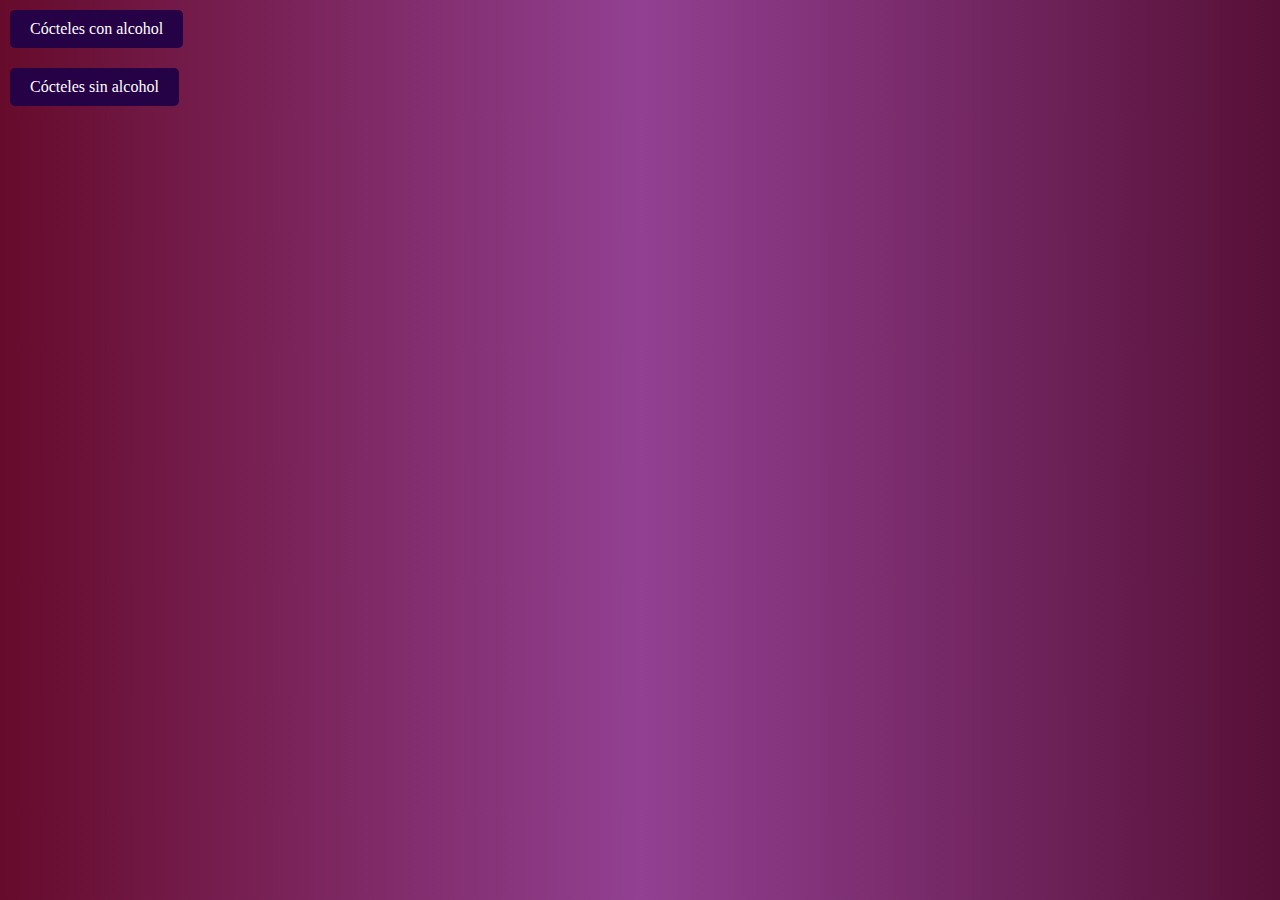
<file: index.html>
<!DOCTYPE html>
<html lang="en">
<head>
    <meta charset="UTF-8">
    <meta name="viewport" content="width=device-width, initial-scale=1.0">
    <link rel="stylesheet" href="assets/css/style.css">
    <title>Drinks</title>
</head>
<body>
    <a href="con_alcohol.html" class="button">Cócteles con alcohol</a>
    <br>
    <a href="sin_alcohol.html" class="button">Cócteles sin alcohol</a>
    
    <div id="drinkBox"></div>

    <script type="module" src="assets/js/script.js"></script>
</body>
</html>
</file>
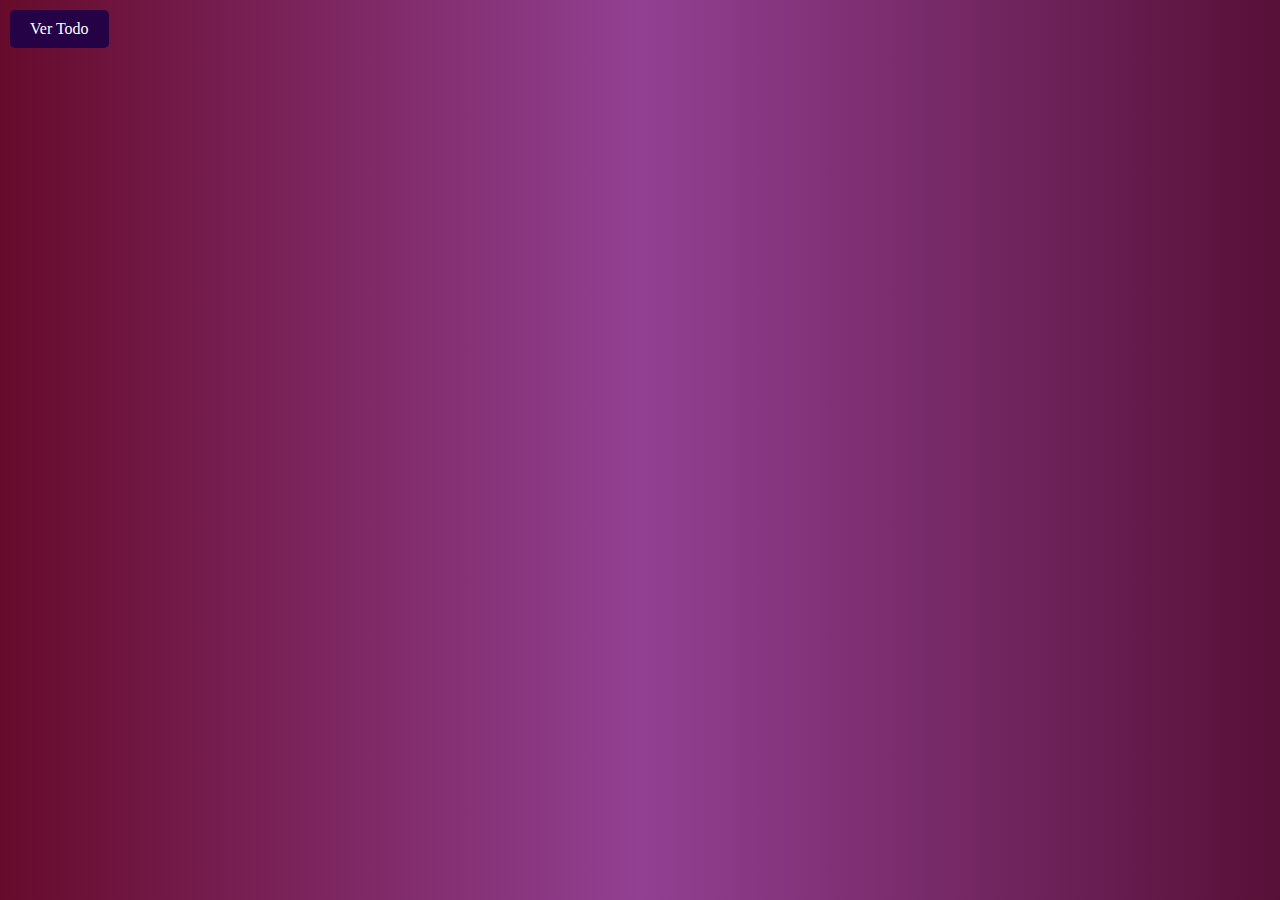
<file: con_alcohol.html>
<!DOCTYPE html>
<html lang="en">
<head>
    <meta charset="UTF-8">
    <meta name="viewport" content="width=device-width, initial-scale=1.0">
    <link rel="stylesheet" href="assets/css/style.css">
    <title>Drinks</title>
</head>
<body>
    <a href="index.html" class="button">Ver Todo</a>

    <div id="con_alcoholBox"></div>

    <script type="module" src="assets/js/con_alcohol.js"></script>
</body>
</html>
</file>
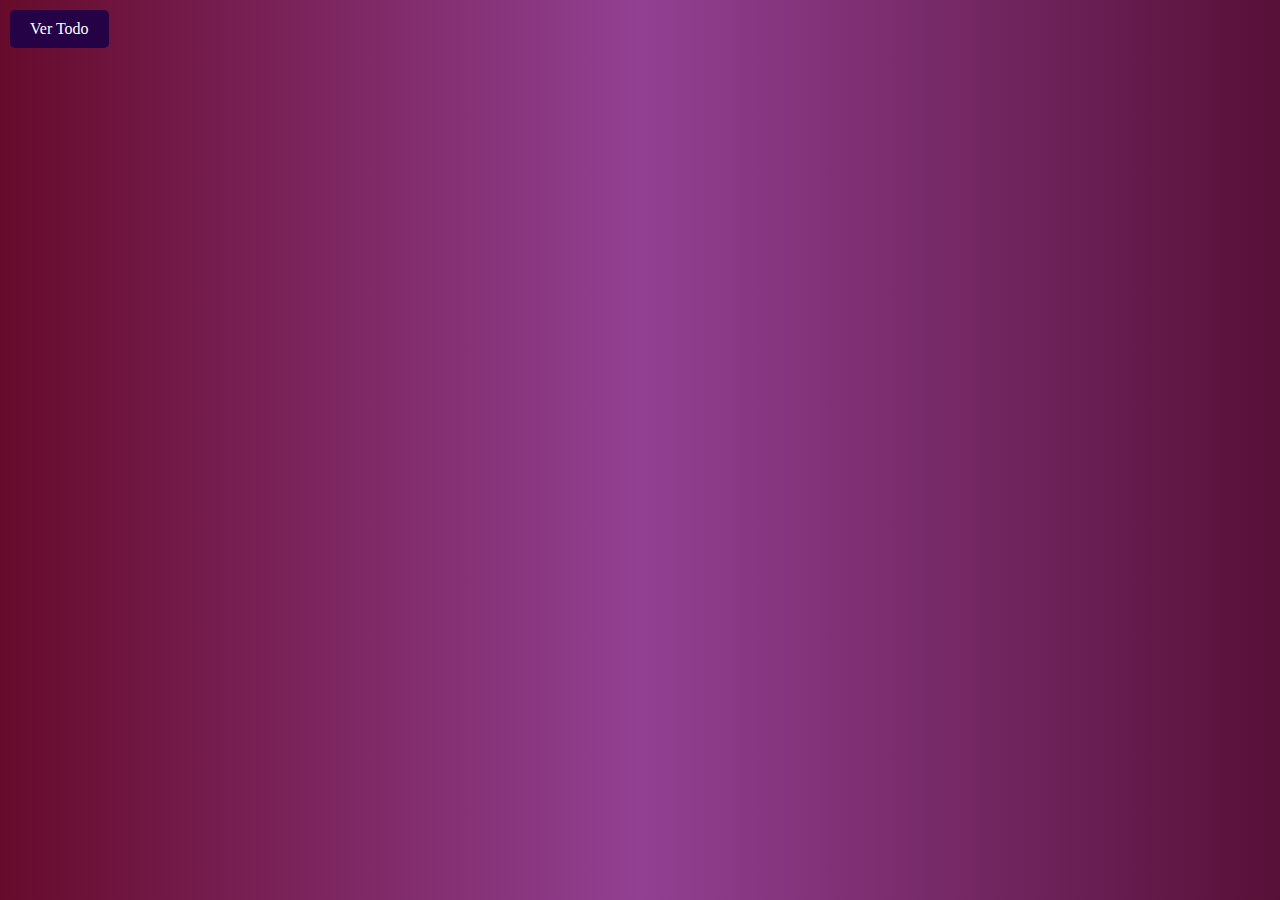
<file: sin_alcohol.html>
<!DOCTYPE html>
<html lang="en">
<head>
    <meta charset="UTF-8">
    <meta name="viewport" content="width=device-width, initial-scale=1.0">
    <link rel="stylesheet" href="assets/css/style.css">
    <title>Drinks</title>
</head>
<body>
    <a href="index.html" class="button">Ver Todo</a>

    <div id="sin_alcoholBox"></div>

    <script type="module" src="assets/js/sin_alcohol.js"></script>
</body>
</html>
</file>
<file: assets/css/style.css>
body {
    font-family: Georgia, serif;
    margin: 0;
    padding: 0;
    background:linear-gradient(to right, rgb(102, 11, 43),rgb(146, 64, 146), rgb(87, 16, 55));
    color: #fff;
}

.button {
    display: inline-block;
    padding: 10px 20px;
    margin: 10px;
    font-size: 16px;
    background-color: rgb(37, 2, 69);
    color: #fff;
    text-decoration: none; 
    border: none;
    border-radius: 5px;
    text-align: center;
    
}

.button:hover {
    text-decoration: underline; 
}
#drinkBox {
    display: flex;
    flex-wrap: wrap;
    justify-content: center;
}

#con_alcoholBox {
    display: flex;
    flex-wrap: wrap;
    justify-content: center;
}

#sin_alcoholBox {
    display: flex;
    flex-wrap: wrap;
    justify-content: center;
}

#cocteles {
    width: 200px;
    margin: 10px;
    padding: 10px;
    border: 1px solid #ccc;
    border-radius: 5px;
    text-align: center;
}

img {
    max-width: 100%;
    height: auto;
    border-radius: 5px;
    margin-bottom: 10px;
    
}
</file>
